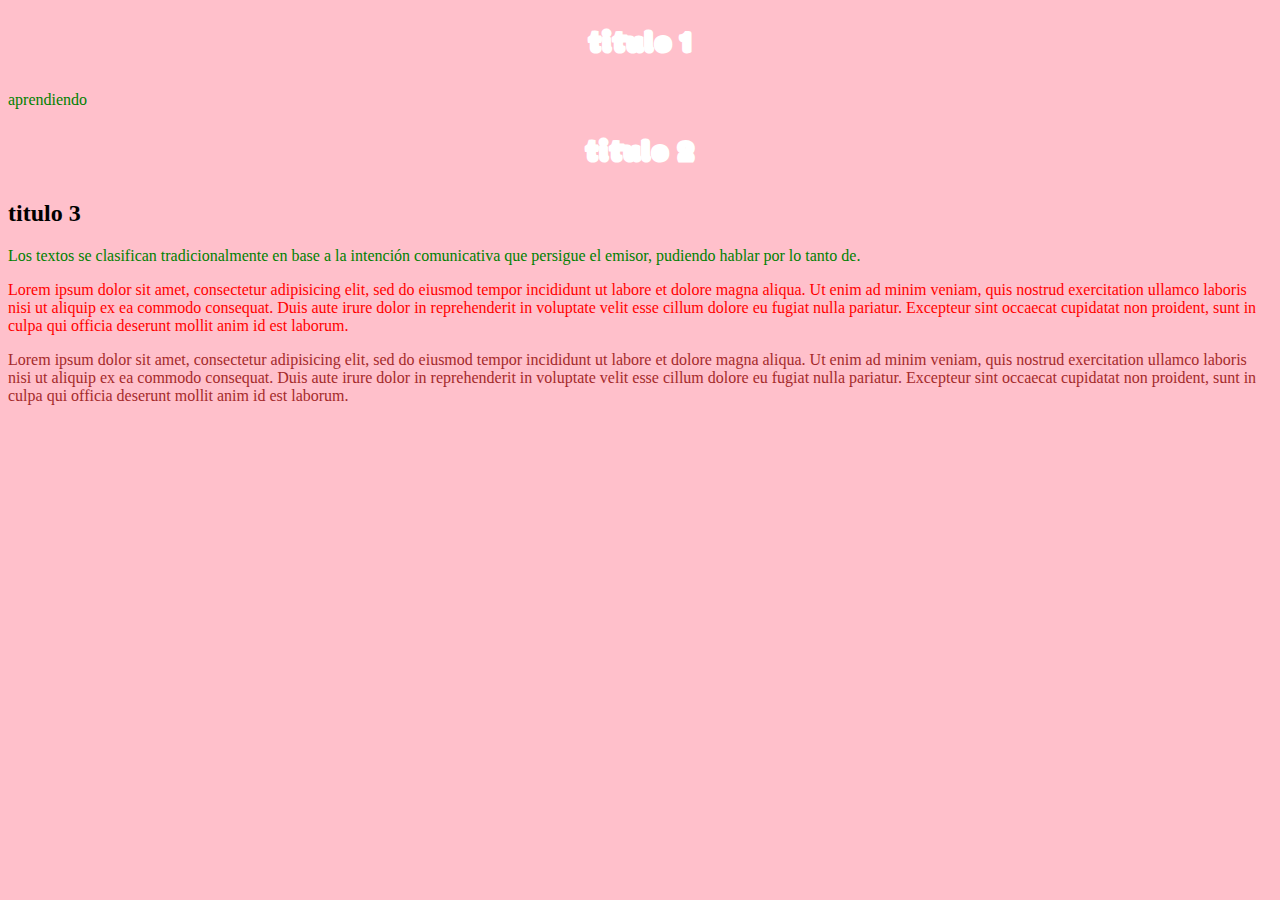
<file: EjercicioCSS/index.html>
<!DOCTYPE html>
<html>
<head>
	<title>CSS</title>
	<meta charset="utf-8">
	<link rel="stylesheet" type="text/css" href="estilo.css">
</head>
<body>
	<h1>titulo 1</h1>
	<p>aprendiendo</p>
	<h1>titulo 2</h1>
	<h2>titulo 3</h2>
	<p>Los textos se clasifican tradicionalmente en base a la intención comunicativa que persigue el emisor, pudiendo hablar por lo tanto de.</p>
	<p id="parrafo2">Lorem ipsum dolor sit amet, consectetur adipisicing elit, sed do eiusmod
	tempor incididunt ut labore et dolore magna aliqua. Ut enim ad minim veniam,
	quis nostrud exercitation ullamco laboris nisi ut aliquip ex ea commodo
	consequat. Duis aute irure dolor in reprehenderit in voluptate velit esse
	cillum dolore eu fugiat nulla pariatur. Excepteur sint occaecat cupidatat non
	proident, sunt in culpa qui officia deserunt mollit anim id est laborum.</p>
	<p id="parrafo3"> Lorem ipsum dolor sit amet, consectetur adipisicing elit, sed do eiusmod
	tempor incididunt ut labore et dolore magna aliqua. Ut enim ad minim veniam,
	quis nostrud exercitation ullamco laboris nisi ut aliquip ex ea commodo
	consequat. Duis aute irure dolor in reprehenderit in voluptate velit esse
	cillum dolore eu fugiat nulla pariatur. Excepteur sint occaecat cupidatat non
	proident, sunt in culpa qui officia deserunt mollit anim id est laborum.</p>
</body>
</html>
</file>
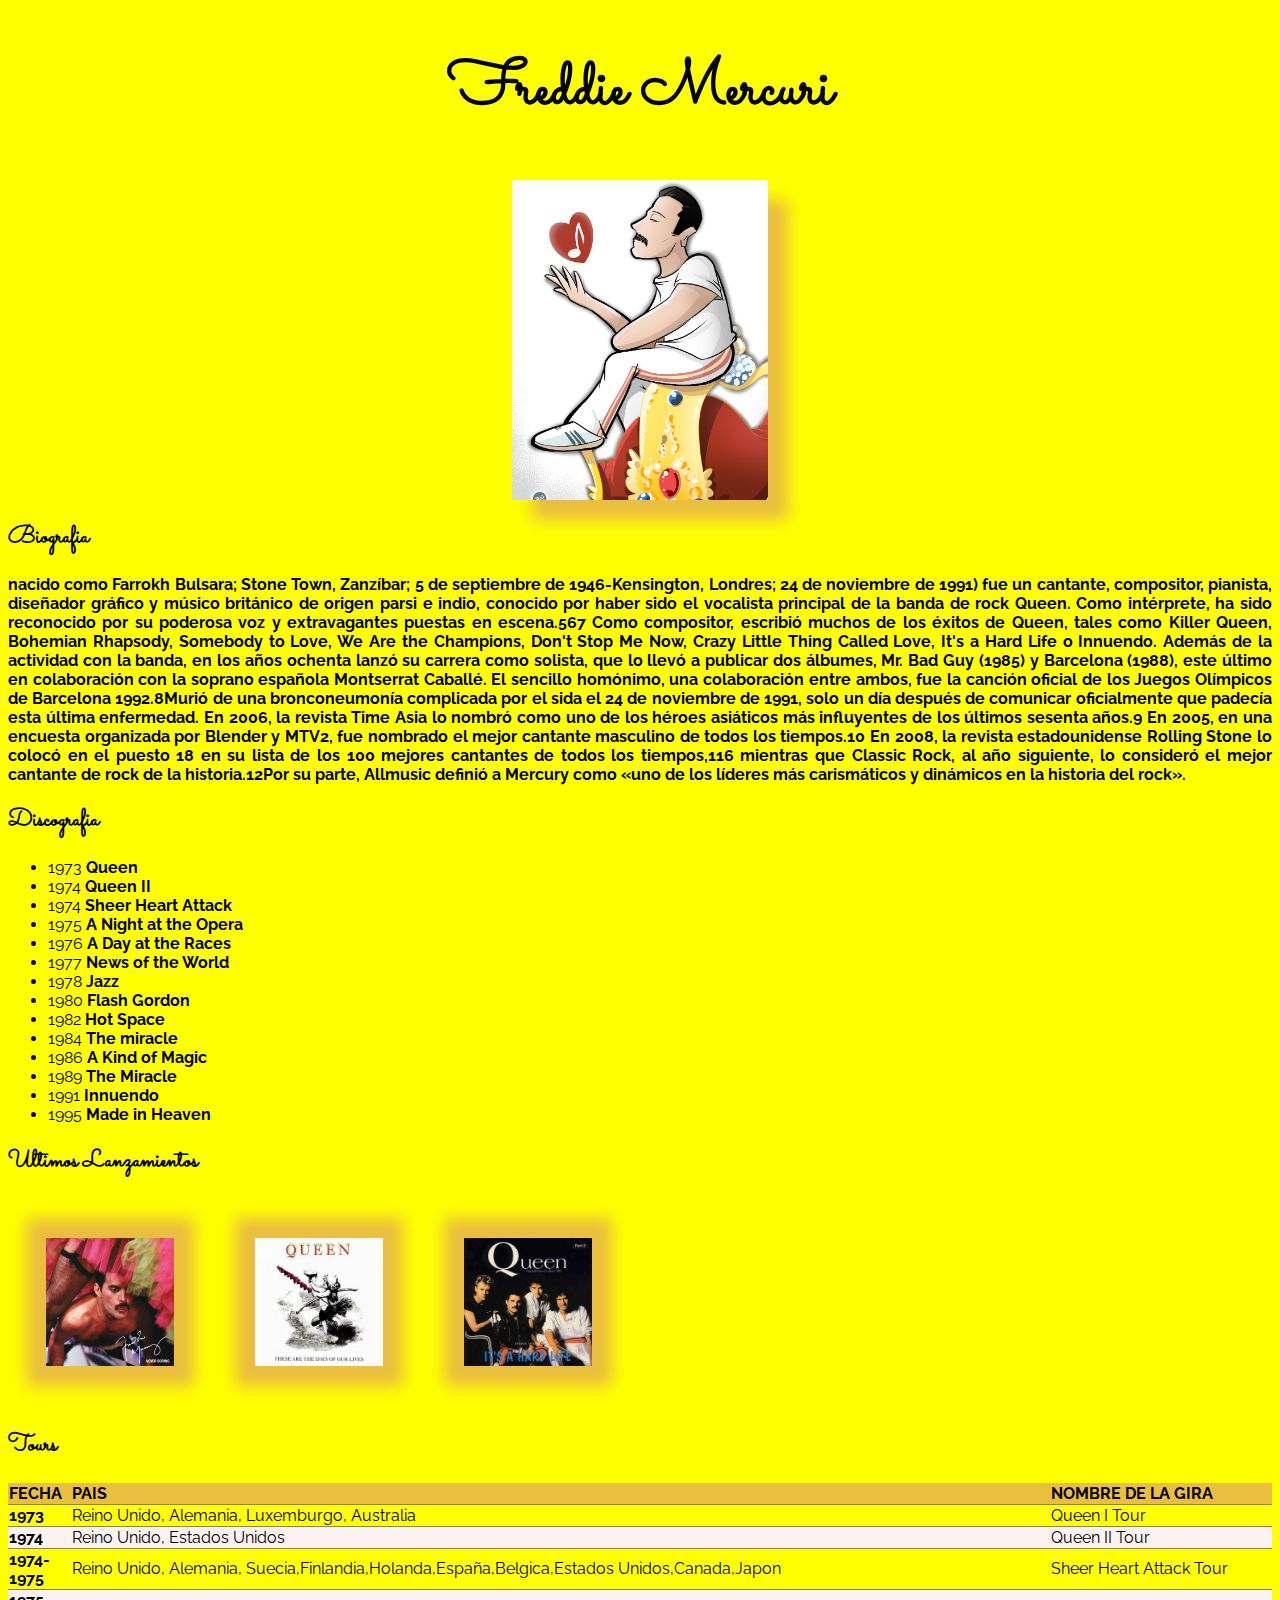
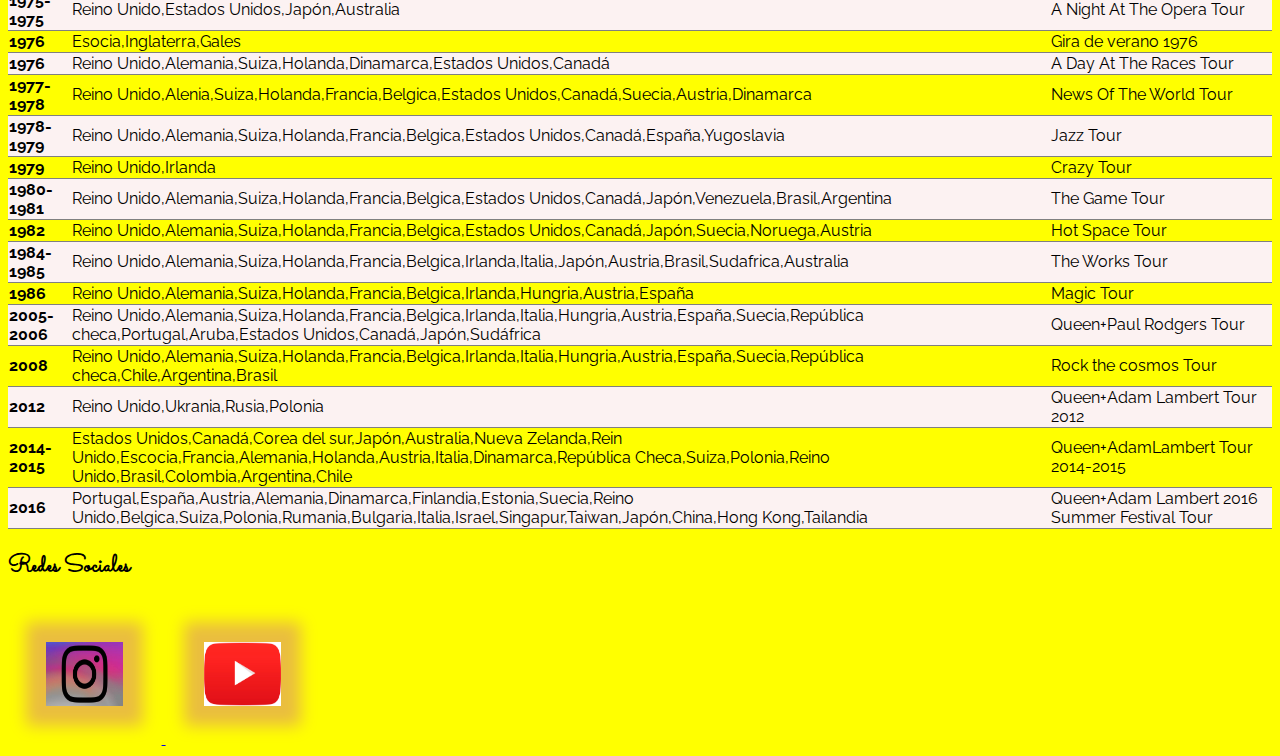
<file: freddiemercury/index.html>
<!DOCTYPE html>	
<html>
<head>
	<title>Freddie Mercuri</title>
	<meta charset="utf-8">
	<link rel="stylesheet" type="text/css" href="./css/miestilo.css">
	<meta name="viewport" content=width=device-width, initial-scale=1.0>
</head>
<body>
	<h1>Freddie Mercuri</h1>
	<div></div>
	<h2><b>Biografia</b></h2>
	<p><b>nacido como Farrokh Bulsara;​​ Stone Town, Zanzíbar; 5 de septiembre de 1946-Kensington, Londres; 24 de noviembre de 1991) fue un cantante, compositor, pianista, diseñador gráfico​ y músico británico de origen parsi e indio,​ conocido por haber sido el vocalista principal de la banda de rock Queen. Como intérprete, ha sido reconocido por su poderosa voz y extravagantes puestas en escena.5​6​7​ Como compositor, escribió muchos de los éxitos de Queen, tales como Killer Queen, Bohemian Rhapsody, Somebody to Love, We Are the Champions, Don't Stop Me Now, Crazy Little Thing Called Love, It's a Hard Life o Innuendo. Además de la actividad con la banda, en los años ochenta lanzó su carrera como solista, que lo llevó a publicar dos álbumes, Mr. Bad Guy (1985) y Barcelona (1988), este último en colaboración con la soprano española Montserrat Caballé. El sencillo homónimo, una colaboración entre ambos, fue la canción oficial de los Juegos Olímpicos de Barcelona 1992.8​

    Murió de una bronconeumonía complicada por el sida el 24 de noviembre de 1991, solo un día después de comunicar oficialmente que padecía esta última enfermedad. En 2006, la revista Time Asia lo nombró como uno de los héroes asiáticos más influyentes de los últimos sesenta años.9​ En 2005, en una encuesta organizada por Blender y MTV2, fue nombrado el mejor cantante masculino de todos los tiempos.10​ En 2008, la revista estadounidense Rolling Stone lo colocó en el puesto 18 en su lista de los 100 mejores cantantes de todos los tiempos,11​6​ mientras que Classic Rock, al año siguiente, lo consideró el mejor cantante de rock de la historia.12​Por su parte, Allmusic definió a Mercury como «uno de los líderes más carismáticos y dinámicos en la historia del rock».</b></p>
    <h2>Discografia</h2>
    <ul>
    	<li>1973  <b>Queen</b></li>
    	<li>1974  <b>Queen II</b></li>
    	<li>1974  <b>Sheer Heart Attack</b></li>
    	<li>1975  <b>A Night at the Opera</b></li>
    	<li>1976  <b>A Day at the Races</b></li>
    	<li>1977  <b>News of the World</b></li>
    	<li>1978  <b>Jazz</b></li>
    	<li>1980  <b>Flash Gordon</b></li>
    	<li>1982  <b>Hot Space</b></li>
    	<li>1984  <b>The miracle</b></li>
    	<li>1986  <b>A Kind of Magic</b></li>
    	<li>1989  <b>The Miracle</b></li>
    	<li>1991  <b>Innuendo</b></li>
    	<li>1995  <b>Made in Heaven</b></li>
    </ul>
    <h2>Ultimos Lanzamientos</h2>
    <img src="./img/freddiemercury.png">
    <img src="./img/theseare.jpg">
    <img src="./img/life.jpg">
    <h2>Tours</h2>
    <table>
    	<thead>
    		<tr>
    			<th>FECHA</th>
    			<th>PAIS</th>
    			<th>NOMBRE DE LA GIRA</th>
    		</tr>
    	<tbody>
    		<tr>
    			<td><b>1973</b></td>
    			<td>Reino Unido, Alemania, Luxemburgo, Australia</td>
    			<td>Queen I Tour</td>
    		</tr>
    		<tr>
    			<td><b>1974</b></td>
    			<td>Reino Unido, Estados Unidos</td>
    			<td>Queen II Tour</td>
    		</tr>
    		<tr>
    			<td><b>1974-1975</b></td>
    			<td>Reino Unido, Alemania, Suecia,Finlandia,Holanda,España,Belgica,Estados Unidos,Canada,Japon</td>
    			<td>Sheer Heart Attack Tour</td>
    		</tr>
    		<tr>
    			<td><b>1975-1975</b></td>
    			<td>Reino Unido,Estados Unidos,Japón,Australia</td>
    			<td>A Night At The Opera Tour</td>
    		</tr>
    		<tr>
    			<td><b>1976</b></td>
    			<td>Esocia,Inglaterra,Gales</td>
    			<td>Gira de verano 1976</td>
    		</tr>
    		<tr>
    			<td><b>1976</b></td>
    			<td>Reino Unido,Alemania,Suiza,Holanda,Dinamarca,Estados Unidos,Canadá</td>
    			<td>A Day At The Races Tour</td>
    		</tr>
    		<tr>
    			<td><b>1977-1978</b></td>
    			<td>Reino Unido,Alenia,Suiza,Holanda,Francia,Belgica,Estados Unidos,Canadá,Suecia,Austria,Dinamarca</td>
    			<td>News Of The World Tour</td>
    		</tr>
    		<tr>
    			<td><b>1978-1979</b></td>
    			<td>Reino Unido,Alemania,Suiza,Holanda,Francia,Belgica,Estados Unidos,Canadá,España,Yugoslavia</td>
    			<td>Jazz Tour</td>
    		</tr>
    		<tr>
    			<td><b>1979</b></td>
    			<td>Reino Unido,Irlanda</td>
    			<td>Crazy Tour</td>
    		</tr>
    		<tr>
    			<td><b>1980-1981</b></td>
    			<td>Reino Unido,Alemania,Suiza,Holanda,Francia,Belgica,Estados Unidos,Canadá,Japón,Venezuela,Brasil,Argentina</td>
    			<td>The Game Tour</td>
    		</tr>
    		<tr>
    			<td><b>1982</b></td>
    			<td>Reino Unido,Alemania,Suiza,Holanda,Francia,Belgica,Estados Unidos,Canadá,Japón,Suecia,Noruega,Austria</td>
    			<td>Hot Space Tour</td>
    		</tr>
    		<tr>
    			<td><b>1984-1985</b></td>
    			<td>Reino Unido,Alemania,Suiza,Holanda,Francia,Belgica,Irlanda,Italia,Japón,Austria,Brasil,Sudafrica,Australia</td>
    			<td>The Works Tour</td>
    		</tr>
    		<tr>
    			<td><b>1986</b></td>
    			<td>Reino Unido,Alemania,Suiza,Holanda,Francia,Belgica,Irlanda,Hungria,Austria,España</td>
    			<td>Magic Tour</td>
    		</tr>
    		<tr>
    			<td><b>2005-2006</b></td>
    			<td>Reino Unido,Alemania,Suiza,Holanda,Francia,Belgica,Irlanda,Italia,Hungria,Austria,España,Suecia,República checa,Portugal,Aruba,Estados Unidos,Canadá,Japón,Sudáfrica</td>
    			<td>Queen+Paul Rodgers Tour</td>
    		</tr>
    		<tr>
    			<td><b>2008</b></td>
    			<td>Reino Unido,Alemania,Suiza,Holanda,Francia,Belgica,Irlanda,Italia,Hungria,Austria,España,Suecia,República checa,Chile,Argentina,Brasil</td>
    			<td>Rock the cosmos Tour</td>
    		</tr>
    		<tr>
    			<td><b>2012</b></td>
    			<td>Reino Unido,Ukrania,Rusia,Polonia</td>
    			<td>Queen+Adam Lambert Tour 2012</td>
    		</tr>
    		<tr>
    			<td><b>2014-2015</b></td>
    			<td>Estados Unidos,Canadá,Corea del sur,Japón,Australia,Nueva Zelanda,Rein Unido,Escocia,Francia,Alemania,Holanda,Austria,Italia,Dinamarca,República Checa,Suiza,Polonia,Reino Unido,Brasil,Colombia,Argentina,Chile</td>
    			<td>Queen+AdamLambert Tour 2014-2015</td>
    		</tr>
    		<tr>
    			<td><b>2016</b></td>
    			<td>Portugal,España,Austria,Alemania,Dinamarca,Finlandia,Estonia,Suecia,Reino Unido,Belgica,Suiza,Polonia,Rumania,Bulgaria,Italia,Israel,Singapur,Taiwan,Japón,China,Hong Kong,Tailandia</td>
    			<td>Queen+Adam Lambert 2016 Summer Festival Tour</td>
    		</tr>
        </thead>
    </table>
    <h2>Redes Sociales</h2>
    <a href="https://www.instagram.com/freddiemercury/" target=_blank>
    	<img class="redes" src="./img/instagram.jpg">
    </a>
    <a href="https://www.youtube.com/channel/UCxbkO0haK5H6zhsa_lRcn0A">
    	<img class="redes" src="./img/youtube.jpg">
    </a>
</body>
</html>
</file>
<file: EjercicioCSS/estilo.css>
@import url('https://fonts.googleapis.com/css2?family=Modak&display=swap');

body{
	background-color: pink;
}

h1{
	color: white;
	font-family: 'Modak', cursive;
	text-align: center;
}
p{
	color: green;
}

#parrafo2{
	color: red;
}

#parrafo3{
	color: brown;
}
</file>
<file: freddiemercury/css/miestilo.css>
@import url('https://fonts.googleapis.com/css2?family=Raleway:ital,wght@1,200&display=swap');
@import url('https://fonts.googleapis.com/css2?family=Raleway:ital,wght@1,200&family=Sacramento&display=swap');
body{
	background-color: yellow;
}
div{
	background-image: url('../img/freddiemercurihmnj.jpg');
	width: 20vw;
	height: 25vw;
	background-position:center;
	background-repeat: no-repeat;
	background-size: cover;
	-webkit-box-shadow:20px 20px 15px #EABE3F;
	margin-left: auto;
	margin-right: auto;
} 
h1{
	color: black;
	font-family: "Sacramento";
	text-align: center;
	font-size: 5vw;
}
p{
	text-align: justify;
	font-family: "raleway";
}
h2{
	text-align: justify
	font-size: 4vw;
	font-family: "Sacramento"
}
ul{
	font-family: "raleway";
}
img{
	width:10vw;
	height: 10vw;
	margin: 3vw;
	-webkit-box-shadow:0px 0px 15px 20px   #EABE3F;
}
table{
	width:100%;
	text-align: left;
	border-collapse: collapse;
}
th, td{
	text-align: left;
    padding:5;
    border-bottom:1px solid gray;
    font-family: "raleway";
}
.redes{
	width:6vw;
	height: 5vw;
}
thead{
	background-color: #EABE3F
}
tr:nth-child(even){
    background-color: #FCF2F2
}
tr:hover td{
	background-color: #369681;
	color: white;
}
</file>
